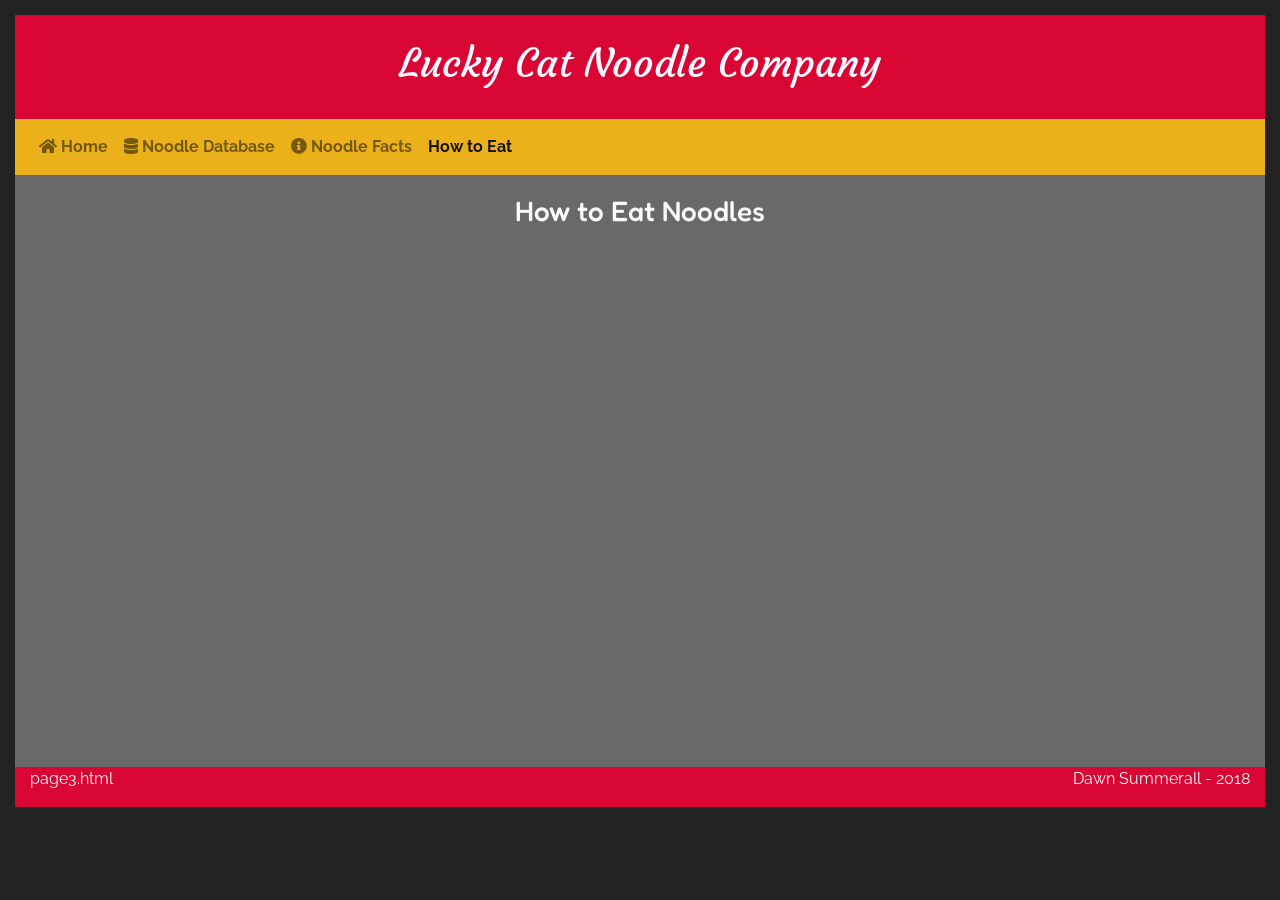
<file: page3.html>
<!DOCTYPE html>
<html>
<head>
	<title>Lucky Cat Noodle Company</title>
	<meta charset="utf-8">
	<meta name="viewport" content="width=device-width, initial-scale=1">
	<link rel="stylesheet" href="https://maxcdn.bootstrapcdn.com/bootstrap/4.1.3/css/bootstrap.min.css">
	<link rel="stylesheet" href="styles/index.css">
	<link rel="stylesheet" href="https://fonts.googleapis.com/css?family=Courgette">
	<link rel="stylesheet" href="https://fonts.googleapis.com/css?family=Fredoka One">
	<link rel="stylesheet" href="https://fonts.googleapis.com/css?family=Raleway">
	<link rel='stylesheet' href='https://use.fontawesome.com/releases/v5.4.1/css/all.css' integrity='sha384-5sAR7xN1Nv6T6+dT2mhtzEpVJvfS3NScPQTrOxhwjIuvcA67KV2R5Jz6kr4abQsz' crossorigin='anonymous'>
	<script src="https://ajax.googleapis.com/ajax/libs/jquery/3.3.1/jquery.min.js"></script>
	<script src="https://cdnjs.cloudflare.com/ajax/libs/popper.js/1.14.3/umd/popper.min.js"></script>
	<script src="https://maxcdn.bootstrapcdn.com/bootstrap/4.1.3/js/bootstrap.min.js"></script>
</head>
  <body>
<!-- main container for site -->
  <div class="container-fluid text-center" id="wrapper">

<!-- Jumbotron -->
	<div class="row">
		<div class="container-fluid p-4 text-center head">
			<a href="index.html" style="text-decoration: none;"><h1 class="title">Lucky Cat Noodle Company</h1></a>
		</div>
	</div>
    
<!-- top navbar -->
	<div class="row">
		<nav class="navbar navbar-expand-md sticky-top navbar-light" id="topbar">

			<button class="navbar-toggler" type="button" data-toggle="collapse" data-target="#navbarNavAltMarkup" aria-controls="navbarNavAltMarkup" aria-expanded="false" aria-label="Toggle navigation">
			<span class="navbar-toggler-icon "></span>
			</button>
		<div class="collapse navbar-collapse" id="navbarNavAltMarkup">
	
		<div class="navbar-nav">
			<a class="nav-item nav-link" href="index.html"><i class="fa fa-home icons"></i> Home</a>
			<a class="nav-item nav-link" href="noodle.php"><i class='fas fa-database icons'></i> Noodle Database</a>
			<a class="nav-item nav-link" href="page2.html"><i class="fa fa-info-circle"></i> Noodle Facts</a>
			<a class="nav-item nav-link active" href="<i class='fab fa-youtube'></i> page3.html">How to Eat</a>
		</div>
		</div>
		</nav>
	</div>
           
    <div class="container-fluid">
     <h3 class="text-light">How to Eat Noodles</h3>
       </div>
<!-- youtube video -->
	<div class="container-fluid">
		<div class="embed-responsive embed-responsive-21by9">
		<iframe class="embed-responsive-item" src="https://www.youtube.com/embed/9MrL90zksKc" allowfullscreen></iframe>
		</div>
    </div>
	
<!-- footer -->
	<div class="row">
		<div class="col-sm-12 col-lg-12 footer">
			<p class="text-light float-left">page3.html</p>
			<p class="text-light float-right">Dawn Summerall - 2018</p>
		</div>
    </div>
	
  </div>
    <script src="https://maxcdn.bootstrapcdn.com/bootstrap/4.1.3/js/bootstrap.min.js"></script>
    <script src="https://ajax.googleapis.com/ajax/libs/jquery/3.3.1/jquery.min.js"></script>
    <script src="https://cdnjs.cloudflare.com/ajax/libs/popper.js/1.14.3/umd/popper.min.js"></script>
  </body>
  </html>
</file>
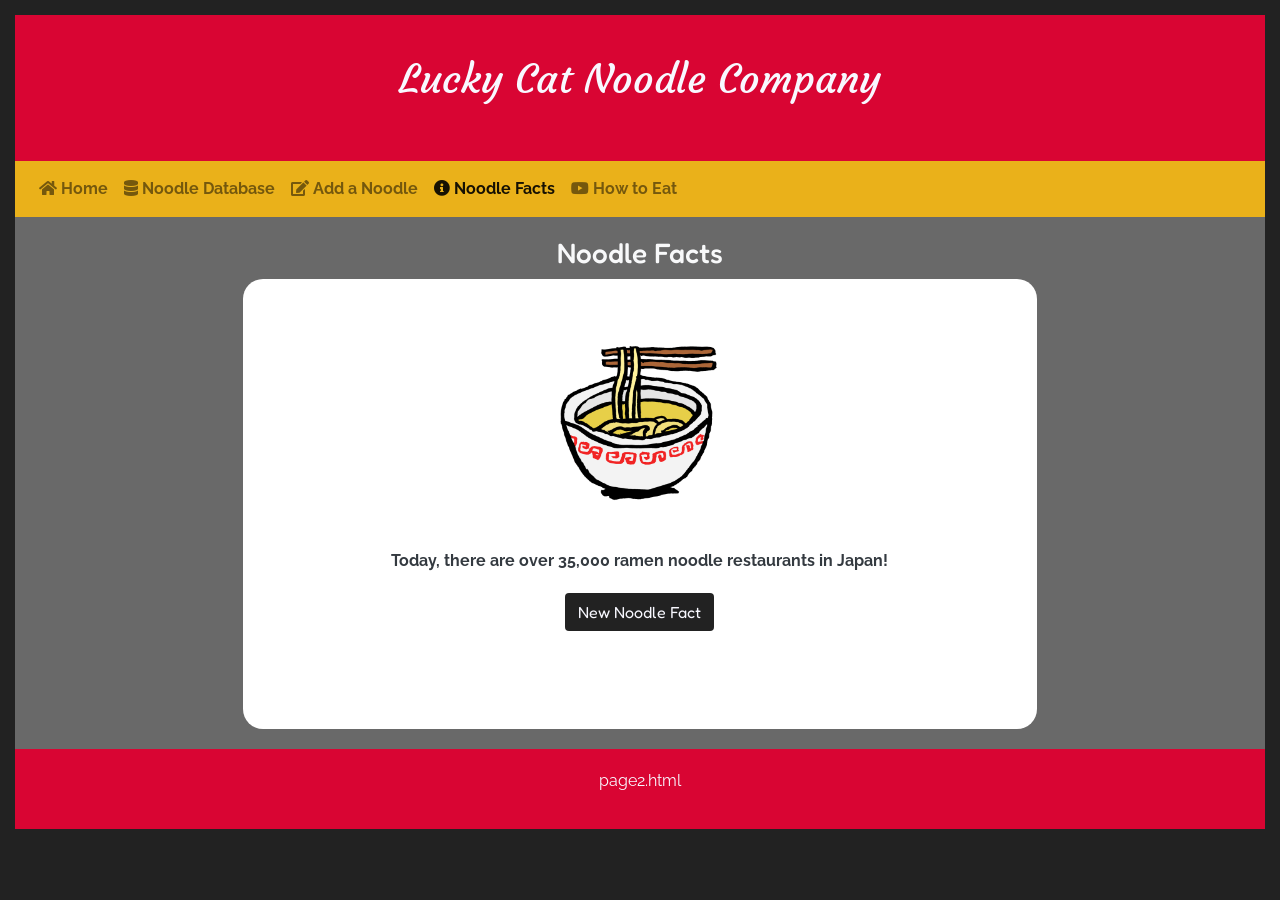
<file: final/project/page2.html>
<!DOCTYPE html>
<html>
  <head>
	<title>Lucky Cat Noodle Company</title>
	<meta charset="utf-8">
	<meta name="viewport" content="width=device-width, initial-scale=1">
	<link rel="stylesheet" href="https://maxcdn.bootstrapcdn.com/bootstrap/4.1.3/css/bootstrap.min.css">
	<link rel="stylesheet" href="styles/index.css">
	<link rel="stylesheet" href="https://fonts.googleapis.com/css?family=Courgette">
	<link rel="stylesheet" href="https://fonts.googleapis.com/css?family=Fredoka One">
	<link rel="stylesheet" href="https://fonts.googleapis.com/css?family=Raleway">
	<link rel='stylesheet' href='https://use.fontawesome.com/releases/v5.4.1/css/all.css' integrity='sha384-5sAR7xN1Nv6T6+dT2mhtzEpVJvfS3NScPQTrOxhwjIuvcA67KV2R5Jz6kr4abQsz' crossorigin='anonymous'>
	<script src="https://ajax.googleapis.com/ajax/libs/jquery/3.3.1/jquery.min.js"></script>
	<script src="https://cdnjs.cloudflare.com/ajax/libs/popper.js/1.14.3/umd/popper.min.js"></script>
	<script src="https://maxcdn.bootstrapcdn.com/bootstrap/4.1.3/js/bootstrap.min.js"></script>
</head>
  <body>
<!-- main container for site -->
  <div class="container-fluid text-center" id="wrapper">

<!-- Jumbotron -->
	<div class="row">
		<div class="container-fluid text-center head">
			<a href="index.html" style="text-decoration: none;"><h1 class="title">Lucky Cat Noodle Company</h1></a>
		</div>
	</div>
    
<!-- top navbar -->
	<div class="row">
		<nav class="navbar navbar-expand-md sticky-top navbar-light" id="topbar">

			<button class="navbar-toggler" type="button" data-toggle="collapse" data-target="#navbarNavAltMarkup" aria-controls="navbarNavAltMarkup" aria-expanded="false" aria-label="Toggle navigation">
			<span class="navbar-toggler-icon "></span>
			</button>
		<div class="collapse navbar-collapse" id="navbarNavAltMarkup">
	
		<div class="navbar-nav">
			<a class="nav-item nav-link" href="index.html"><i class="fa fa-home icons"></i> Home</a>
			<a class="nav-item nav-link" href="noodle.php"><i class='fas fa-database icons'></i> Noodle Database</a>
			<a class="nav-item nav-link" href="addnoodle.php"><i class="fa fa-edit"></i> Add a Noodle</a>
			<a class="nav-item nav-link active" href="page2.html"><i class="fa fa-info-circle"></i> Noodle Facts</a>
			<a class="nav-item nav-link" href="page3.html"><i class='fab fa-youtube'></i> How to Eat</a>
		</div>
		</div>
		</nav>
	</div>
           
    <div class="container-fluid">
     <h3 class="text-light">Noodle Facts</h3>
	 <div class="container text-dark col-sm-12 col-md-6 col-lg-8" id="factsDiv">
	 <img src="ramen.gif" class="img-fluid" id="factsImg"/>
	 <br>
	 <span id="facts"></span>
	 <script src="scripts/facts.js"></script>
	 <br>
	 <button class="btn" id="factsBtn" onclick="newFact()">New Noodle Fact</button>
	 </div>
       </div>

<footer class="page-footer">
	<div class="row">
		<div class="container-fluid footer">
			<p class="text-center">page2.html</p>
		</div>
	</div>
</footer>   
    
  </div>
    <script src="https://maxcdn.bootstrapcdn.com/bootstrap/4.1.3/js/bootstrap.min.js"></script>
    <script src="https://ajax.googleapis.com/ajax/libs/jquery/3.3.1/jquery.min.js"></script>
  <script src="https://cdnjs.cloudflare.com/ajax/libs/popper.js/1.14.3/umd/popper.min.js"></script>

  </body>
  </html>
</file>
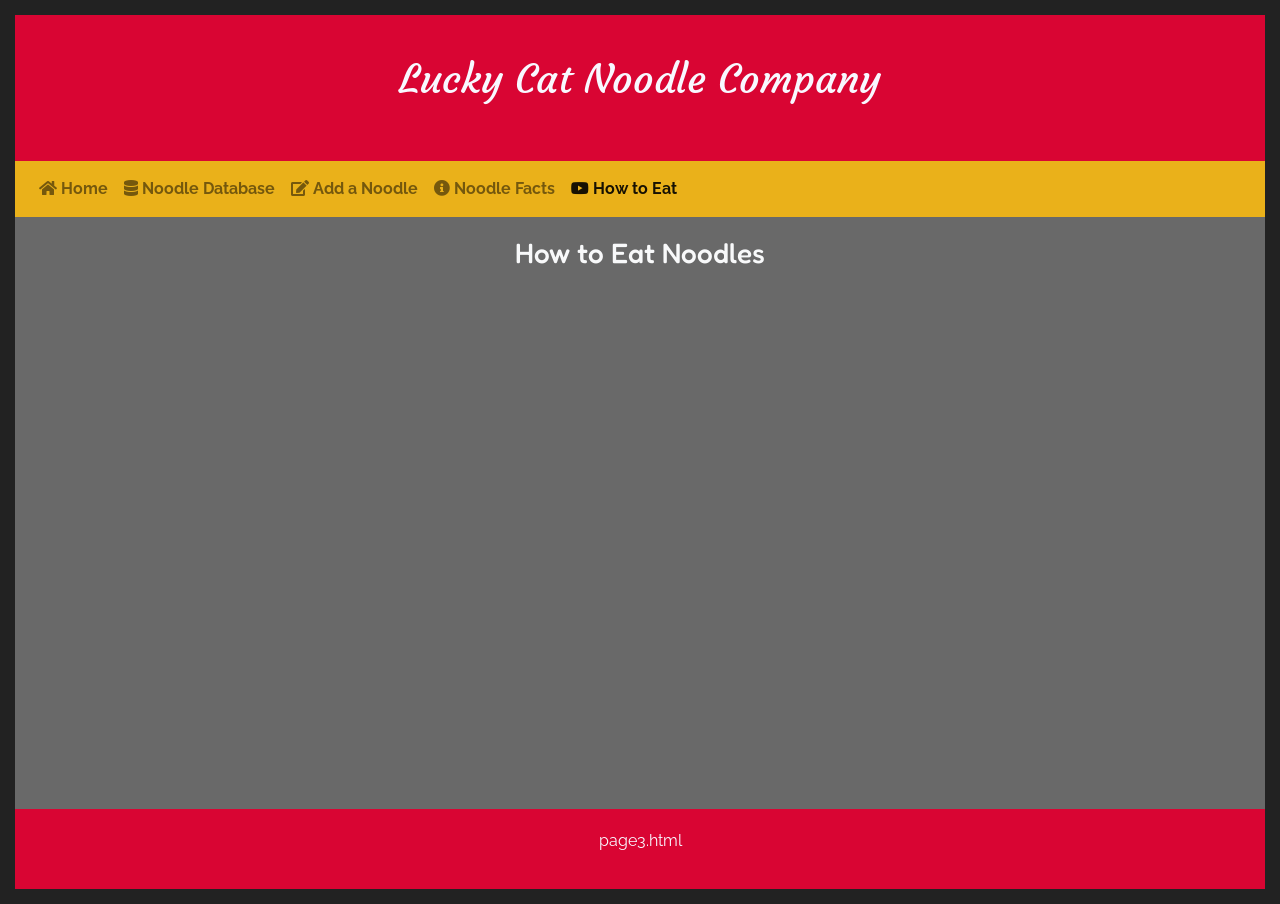
<file: final/project/page3.html>
<!DOCTYPE html>
<html>
<head>
	<title>Lucky Cat Noodle Company</title>
	<meta charset="utf-8">
	<meta name="viewport" content="width=device-width, initial-scale=1">
	<link rel="stylesheet" href="https://maxcdn.bootstrapcdn.com/bootstrap/4.1.3/css/bootstrap.min.css">
	<link rel="stylesheet" href="styles/index.css">
	<link rel="stylesheet" href="https://fonts.googleapis.com/css?family=Courgette">
	<link rel="stylesheet" href="https://fonts.googleapis.com/css?family=Fredoka One">
	<link rel="stylesheet" href="https://fonts.googleapis.com/css?family=Raleway">
	<link rel='stylesheet' href='https://use.fontawesome.com/releases/v5.4.1/css/all.css' integrity='sha384-5sAR7xN1Nv6T6+dT2mhtzEpVJvfS3NScPQTrOxhwjIuvcA67KV2R5Jz6kr4abQsz' crossorigin='anonymous'>
	<script src="https://ajax.googleapis.com/ajax/libs/jquery/3.3.1/jquery.min.js"></script>
	<script src="https://cdnjs.cloudflare.com/ajax/libs/popper.js/1.14.3/umd/popper.min.js"></script>
	<script src="https://maxcdn.bootstrapcdn.com/bootstrap/4.1.3/js/bootstrap.min.js"></script>
</head>
  <body>
<!-- main container for site -->
  <div class="container-fluid text-center" id="wrapper">

<!-- Jumbotron -->
	<div class="row">
		<div class="container-fluid text-center head">
			<a href="index.html" style="text-decoration: none;"><h1 class="title">Lucky Cat Noodle Company</h1></a>
		</div>
	</div>
    
<!-- top navbar -->
	<div class="row">
		<nav class="navbar navbar-expand-md sticky-top navbar-light" id="topbar">

			<button class="navbar-toggler" type="button" data-toggle="collapse" data-target="#navbarNavAltMarkup" aria-controls="navbarNavAltMarkup" aria-expanded="false" aria-label="Toggle navigation">
			<span class="navbar-toggler-icon "></span>
			</button>
		<div class="collapse navbar-collapse" id="navbarNavAltMarkup">
	
		<div class="navbar-nav">
			<a class="nav-item nav-link" href="index.html"><i class="fa fa-home icons"></i> Home</a>
			<a class="nav-item nav-link" href="noodle.php"><i class='fas fa-database icons'></i> Noodle Database</a>
			<a class="nav-item nav-link" href="addnoodle.php"><i class="fa fa-edit"></i> Add a Noodle</a>
			<a class="nav-item nav-link" href="page2.html"><i class="fa fa-info-circle"></i> Noodle Facts</a>
			<a class="nav-item nav-link active" href="page3.html"><i class='fab fa-youtube'></i> How to Eat</a>
		</div>
		</div>
		</nav>
	</div>
           
    <div class="container-fluid">
     <h3 class="text-light">How to Eat Noodles</h3>
       </div>
<!-- youtube video -->
	<div class="container-fluid">
		<div class="embed-responsive embed-responsive-21by9">
		<iframe class="embed-responsive-item" src="https://www.youtube.com/embed/9MrL90zksKc" allowfullscreen></iframe>
		</div>
    </div>
	
<footer class="page-footer">
	<div class="row">
		<div class="container-fluid footer">
			<p class="text-center">page3.html</p>
		</div>
	</div>
</footer>   
	
  </div>
    <script src="https://maxcdn.bootstrapcdn.com/bootstrap/4.1.3/js/bootstrap.min.js"></script>
    <script src="https://ajax.googleapis.com/ajax/libs/jquery/3.3.1/jquery.min.js"></script>
    <script src="https://cdnjs.cloudflare.com/ajax/libs/popper.js/1.14.3/umd/popper.min.js"></script>
  </body>
  </html>
</file>
<file: styles/index.css>
:root {
	--black: #222222;
	--gold: #EAB11A;
	--grey: dimgrey;
	--white: ghostwhite;
	--red: #D90533;
}
body {
  background: var(--black);
  margin: 15px;
  color: var(--black);
}
#wrapper {
	background: var(--grey);
}
.head {
	background: var(--red);
	background-image: url("https://www.unicornpoint.net/img/luckycat.png");
	background-position: left;
	background-repeat: no-repeat;
	background-size: auto 150px;
}
@media only screen and (max-width: 900px) {
	.head {
		background-image: none;
	}
}
.title {
	color: var(--white);
}
.title a:hover {
	color: var(--gold);
}
#logo {
	float: left;
	max-width: 200px;
	vertical-align: baseline;
}

#topbar {
  font-family: "Raleway";
  margin-bottom: 20px;
  width: 100%;
  background: var(--gold);
}
#topbar a:hover {
	background: var(--black);
	color: var(--gold);
}

.avatar {
  max-height: 200px;
  padding: 10px;
  margin-right: auto;
  margin-left: auto;
}
.learnbtn {
	background: var(--black);
	color: var(--white);
	font-weight: bold;
	border-radius: 20px;
}

.datainfo {
	padding-bottom: 20px;
	padding-top: 20px;
	border-radius: 20px;
	background: var(--white);
}
.result {
	box-shadow: 2px 4px 25px rgba(0, 0, 0, .1);
}

.result:hover {
  box-shadow: 2px 8px 45px rgba(0, 0, 0, .15);
  transform: translate3D(0, -2px, 0);
}

h1 {
  font-family: "Courgette";
}

h3 {
   font-family: "Fredoka One";
}

h4 {
  font-family: "Fredoka One";
}

p {
  font-family: "Raleway";
}

a {
  text-decoration: none;
  font-weight: bold;
}
a:hover {
  text-decoration: none;
  color: var(--gold);
}

#factsDiv {
	border-radius: 20px;
	background: white;
	color: var(--black);
	min-height: 450px;
}
#factsBtn {
	background: var(--black);
	margin-top: 20px;
	margin-bottom: 20px;
	color: var(--white);
	font-family: "Fredoka One";
}
#facts {
	font-family: "Raleway";
	font-weight: bold;
}
#factsImg {
	margin-top: 10px;
	margin-bottom: 10px;
	max-height: 250px;
}

.footer {
  margin-top: 20px;
  background: var(--red);
  color: var(--white);
}
</file>
<file: final/project/styles/index.css>
:root {
	--black: #222222;
	--gold: #EAB11A;
	--grey: dimgrey;
	--white: ghostwhite;
	--red: #D90533;
}

body {
	background: var(--black);
	margin: 15px;
	color: var(--black);
}
#wrapper {
	margin: 0;
	width: 100%;
	height: 100%;
	background: var(--grey);
}
.head {
	padding-top: 40px;
	padding-bottom: 50px;
	background: var(--red);
	background-image: url("https://www.unicornpoint.net/img/luckycat.png");
	background-repeat: no-repeat;
	background-size: auto 150px;
	background-origin: padding-box;
}
@media only screen and (max-width: 900px) {
	.head {
		background-image: none;
	}
}
.title {
	color: var(--white);
}
.title a:hover {
	color: var(--gold);
}
#logo {
	float: left;
	max-width: 200px;
	vertical-align: baseline;
}

#topbar {
  font-family: "Raleway";
  margin-bottom: 20px;
  width: 100%;
  background: var(--gold);
}
#topbar a:hover {
	background: var(--black);
	color: var(--gold);
}

.avatar {
  max-height: 200px;
  padding: 10px;
  margin-right: auto;
  margin-left: auto;
}
.learnbtn {
	background: var(--black);
	color: var(--white);
	font-weight: bold;
	border-radius: 20px;
}

.datainfo {
	padding-bottom: 20px;
	padding-top: 20px;
	border-radius: 20px;
	background: var(--white);
}
.result {
	box-shadow: 2px 4px 25px rgba(0, 0, 0, .1);
}

.result:hover {
  box-shadow: 2px 8px 45px rgba(0, 0, 0, .15);
  transform: translate3D(0, -2px, 0);
}

.formwrapper {
	width: 100%;
	border-radius: 20px;
	background: var(--white);
	color: var(--black);
}
.noodlebtn {
	background: var(--black);
	color: var(--white);
}
.noodlebtn:hover {
	background: var(--gold);
	color: var(--black);
}

h1 {
  font-family: "Courgette";
}

h3 {
   font-family: "Fredoka One";
}

h4 {
  font-family: "Fredoka One";
}

p {
  font-family: "Raleway";
}

a {
  text-decoration: none;
  font-weight: bold;
}
a:hover {
  text-decoration: none;
  color: var(--gold);
}

#factsDiv {
	border-radius: 20px;
	background: white;
	color: var(--black);
	min-height: 450px;
}
#factsBtn {
	background: var(--black);
	margin-top: 20px;
	margin-bottom: 20px;
	color: var(--white);
	font-family: "Fredoka One";
}
#facts {
	font-family: "Raleway";
	font-weight: bold;
}
#factsImg {
	margin-top: 10px;
	margin-bottom: 10px;
	max-height: 250px;
}

.footer {
	bottom: 0;
	width: 100%;
	margin-top: 20px;
	padding-bottom: 20px;
	padding-top: 20px;
	background: var(--red);
	color: var(--white);
}
</file>
